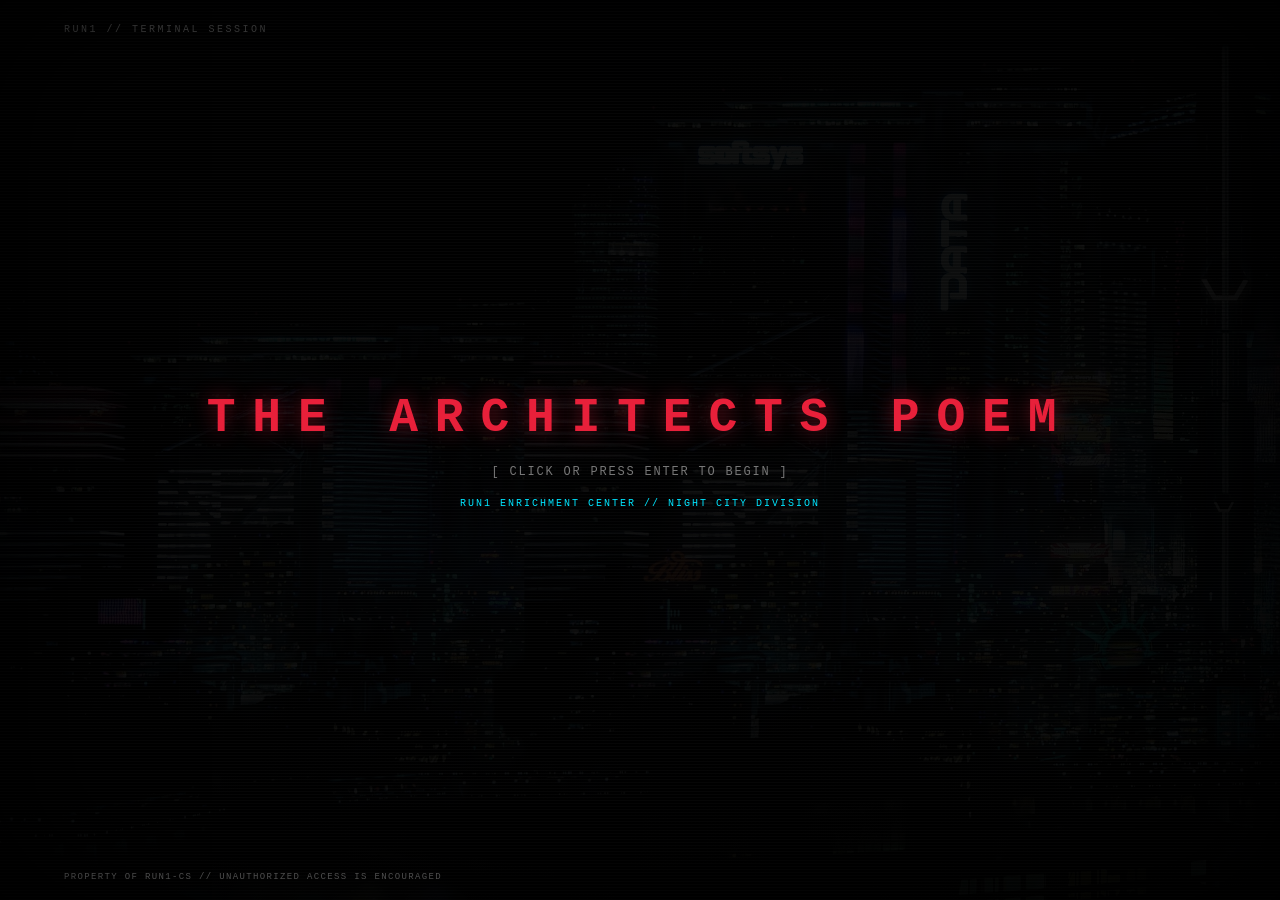
<file: credits.html>
<!doctype html>
<html lang="en">
  <head>
    <meta charset="utf-8" />
    <meta
      name="viewport"
      content="width=device-width, initial-scale=1, viewport-fit=cover"
    />
    <meta name="theme-color" content="#050505" />
    <title>RUN1 // Enrichment Center Credits</title>
    <link rel="icon" href="./assets/samurai-logo.webp" />
    <link rel="stylesheet" href="./styles/credits.css" />
    <script src="./scripts/credits.js"></script>
  </head>

  <body>
    <div id="crt">
      <div id="text" aria-live="polite"></div>

      <div id="side">
        <img id="logo" src="./assets/samurai-logo.webp" alt="Samurai logo" />

        <div id="system">
          <div class="system-title">SYSTEM STATUS // RUN1</div>
          <div class="system-row">
            <span>OPERATING SYSTEM</span>
            <span>NixOS</span>
          </div>
          <div class="system-row">
            <span>ENVIRONMENT</span>
            <span>Linux / Wayland</span>
          </div>
          <div class="system-row">
            <span>DEVELOPMENT</span>
            <span>ONLINE</span>
          </div>
          <div class="system-row">
            <span>NEURAL INTERFACE</span>
            <span>OLLAMA</span>
          </div>
          <div class="system-row">
            <span>HUMAN RESOURCES</span>
            <span>1 / 1</span>
          </div>
        </div>
      </div>

      <div id="start" role="button" tabindex="0" aria-label="Start credits">
        <b>THE ARCHITECTS POEM</b>
        <span>[ CLICK OR PRESS ENTER TO BEGIN ]</span>
        <span class="sub">RUN1 ENRICHMENT CENTER // NIGHT CITY DIVISION</span>
      </div>

      <div id="footer">
        PROPERTY OF RUN1-CS // UNAUTHORIZED ACCESS IS ENCOURAGED
      </div>

      <button id="replay" type="button">↻ REPLAY</button>
    </div>
  </body>
</html>
</file>
<file: styles/credits.css>
:root {
  --fg: #e8e8e8;
  --dim: #777;
  --red: #e8203a;
  --cyan: #00e5ff;
  --green: #70ff9b;
  --mono: "JetBrains Mono", "Cascadia Code", "Courier New", monospace;
  color-scheme: dark;
}

* {
  box-sizing: border-box;
}

html,
body {
  width: 100%;
  height: 100%;
  margin: 0;
  overflow: hidden;
  background-image:
    linear-gradient(rgba(0, 0, 0, 0.95), rgba(0, 0, 0, 0.95)),
    url("../assets/background.webp");
  background-size: cover;
  color: var(--fg);
  font-family: var(--mono);
}

body {
  padding: env(safe-area-inset-top, 0px) env(safe-area-inset-right, 0px)
    env(safe-area-inset-bottom, 0px) env(safe-area-inset-left, 0px);
}

#crt {
  position: relative;
  display: grid;
  grid-template-columns: 1.15fr 0.85fr;
  gap: 3rem;
  width: 100%;
  height: 100%;
  padding: 5vh 5vw;
  animation: flicker 7s infinite;
}

#crt::before {
  content: "";
  position: absolute;
  inset: 0;
  z-index: 3;
  pointer-events: none;
  background: repeating-linear-gradient(
    0deg,
    rgba(255, 255, 255, 0.025) 0 1px,
    transparent 1px 3px
  );
  box-shadow: inset 0 0 150px rgba(0, 0, 0, 0.95);
}

#crt::after {
  content: "RUN1 // TERMINAL SESSION";
  position: absolute;
  top: 1.5rem;
  left: 5vw;
  color: var(--dim);
  font-size: 10px;
  letter-spacing: 0.25em;
  opacity: 0.65;
}

@keyframes flicker {
  0%,
  96%,
  100% {
    opacity: 1;
  }
  97% {
    opacity: 0.92;
  }
  98% {
    opacity: 1;
  }
  99% {
    opacity: 0.94;
  }
}

#text {
  display: flex;
  flex-direction: column;
  justify-content: flex-end;
  overflow: hidden;
  font-size: clamp(11px, 1.25vw, 17px);
  line-height: 1.65;
  white-space: pre-wrap;
  overflow-wrap: anywhere;
  text-shadow: 0 0 5px rgba(255, 255, 255, 0.12);
}

#text .l {
  min-height: 1.65em;
}

#text .h {
  color: var(--red);
  text-shadow: 0 0 8px rgba(232, 32, 58, 0.45);
}

#text .c {
  color: var(--cyan);
}

#text .g {
  color: var(--green);
}

#text .d {
  color: var(--dim);
}

.cur::after {
  content: "█";
  margin-left: 3px;
  animation: blink 1s steps(1) infinite;
}

@keyframes blink {
  50% {
    opacity: 0;
  }
}

#side {
  display: flex;
  flex-direction: column;
  align-items: center;
  justify-content: center;
  gap: 2rem;
  min-width: 0;
}

#logo {
  display: block;
  width: min(100%, 440px);
  max-height: 55vh;
  object-fit: contain;
  opacity: 0;
  filter: drop-shadow(0 0 15px rgba(232, 32, 58, 0.5));
  transition: opacity 1.5s;
}

#logo.on {
  opacity: 1;
  animation: glitch 5s infinite;
}

@keyframes glitch {
  0%,
  92%,
  100% {
    transform: none;
  }
  93% {
    transform: translate(-4px, 1px) skewX(4deg);
  }
  95% {
    transform: translate(4px, -1px);
  }
  97% {
    transform: none;
  }
}

#system {
  width: min(100%, 440px);
  padding: 1rem;
  border-left: 2px solid var(--red);
  background: rgba(255, 255, 255, 0.025);
  opacity: 0;
  transition: opacity 1s;
}

#system.on {
  opacity: 1;
}

.system-title {
  color: var(--red);
  font-size: 11px;
  letter-spacing: 0.2em;
  margin-bottom: 0.8rem;
}

.system-row {
  display: flex;
  justify-content: space-between;
  gap: 1rem;
  padding: 0.3rem 0;
  font-size: clamp(9px, 1vw, 12px);
  color: var(--dim);
}

.system-row span:last-child {
  color: var(--green);
}

#start {
  position: absolute;
  inset: 0;
  z-index: 5;
  display: flex;
  flex-direction: column;
  align-items: center;
  justify-content: center;
  gap: 1.2rem;
  padding: 1rem;
  background: var(--bg);
  text-align: center;
  cursor: pointer;
}

#start b {
  color: var(--red);
  font-size: clamp(24px, 4vw, 48px);
  letter-spacing: 0.35em;
  text-shadow: 0 0 20px rgba(232, 32, 58, 0.45);
}

#start span {
  color: var(--dim);
  font-size: 12px;
  letter-spacing: 0.15em;
}

#start .sub {
  color: var(--cyan);
  font-size: 10px;
  letter-spacing: 0.2em;
}

#replay {
  position: absolute;
  right: 5vw;
  bottom: 3vh;
  z-index: 6;
  display: none;
  padding: 0.6rem 1rem;
  border: 1px solid var(--red);
  background: transparent;
  color: var(--red);
  font: inherit;
  cursor: pointer;
  transition: 0.2s;
}

#replay:hover,
#replay:focus-visible {
  background: var(--red);
  color: #000;
  outline: none;
}

#footer {
  position: absolute;
  bottom: 2vh;
  left: 5vw;
  z-index: 2;
  color: var(--dim);
  font-size: 9px;
  letter-spacing: 0.15em;
}

@media (max-width: 700px) {
  #crt {
    grid-template-columns: 1fr;
    grid-template-rows: 30% 1fr;
    gap: 1rem;
    padding: 4rem 6vw 5rem;
  }

  #side {
    order: -1;
    gap: 0.5rem;
  }

  #logo {
    max-height: 20vh;
    width: 60%;
  }

  #system {
    display: none;
  }

  #text {
    font-size: 11px;
  }

  #crt::after {
    top: 1rem;
  }
}

@media (prefers-reduced-motion: reduce) {
  *,
  *::before,
  *::after {
    animation: none !important;
    transition: none !important;
    scroll-behavior: auto !important;
  }
}
</file>
